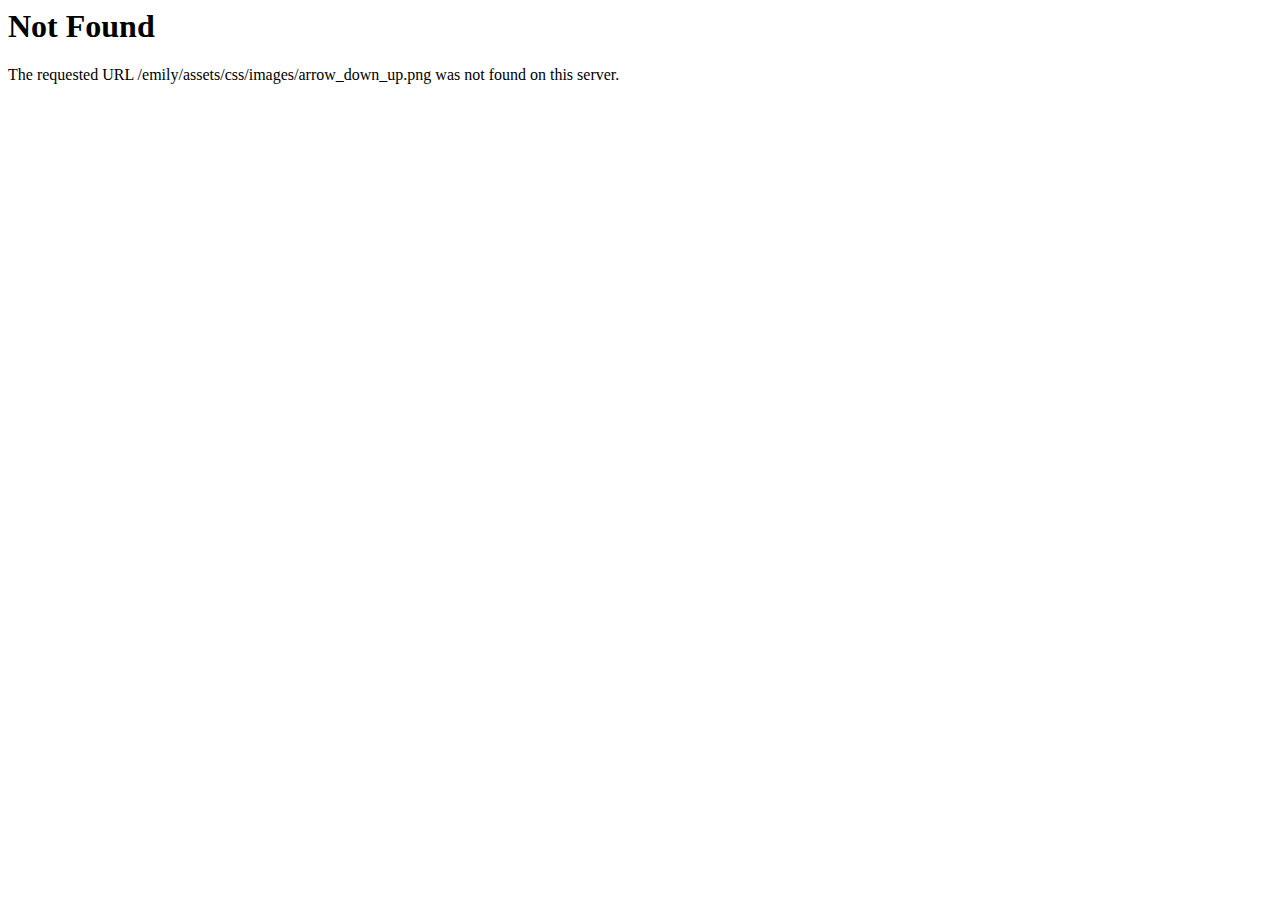
<file: assets/css/images/arrow_down_up.html>
<!DOCTYPE HTML PUBLIC "-//IETF//DTD HTML 2.0//EN">
<html><head>
<title>404 Not Found</title>
</head><body>
<h1>Not Found</h1>
<p>The requested URL /emily/assets/css/images/arrow_down_up.png was not found on this server.</p>
</body></html>
</file>
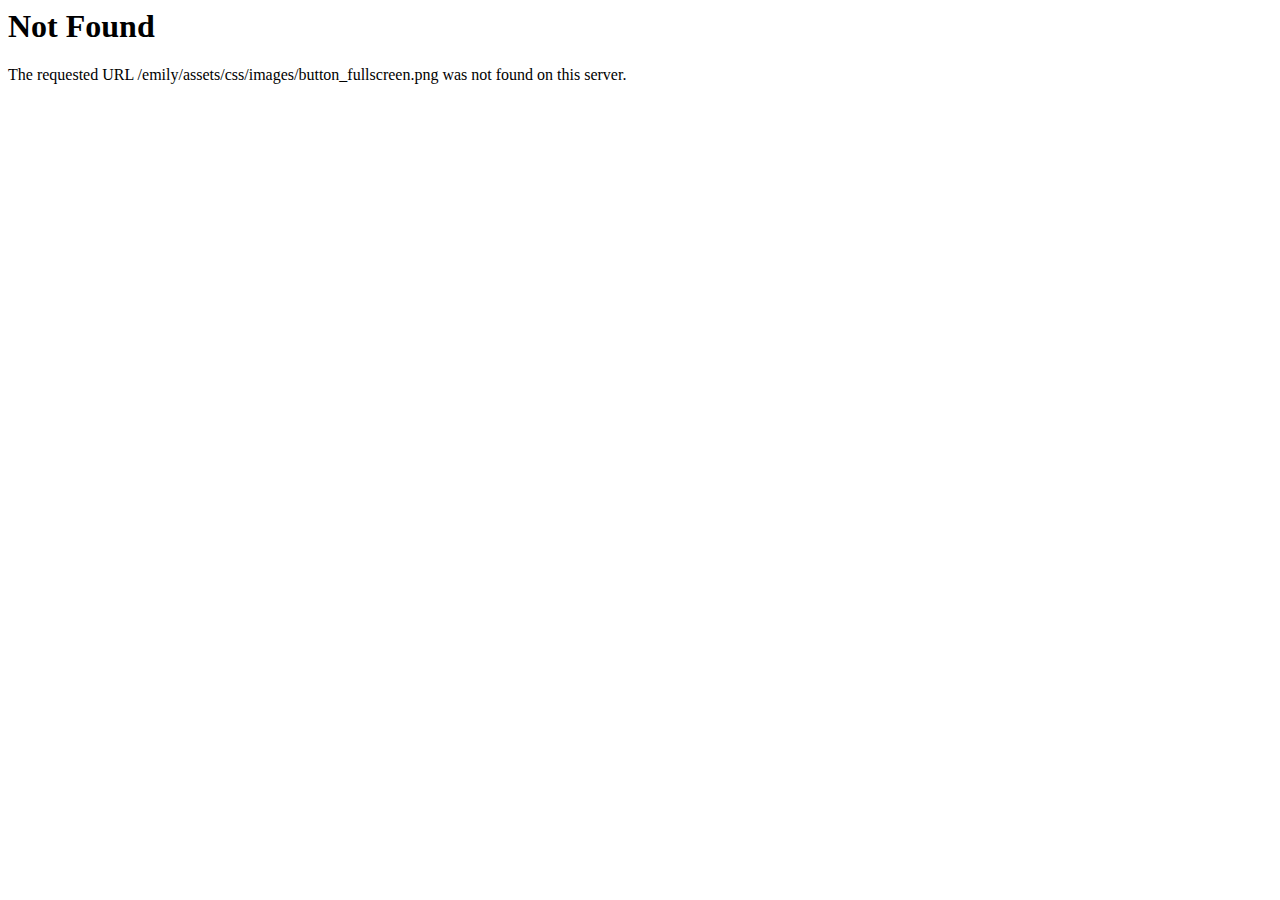
<file: assets/css/images/button_fullscreen.html>
<!DOCTYPE HTML PUBLIC "-//IETF//DTD HTML 2.0//EN">
<html><head>
<title>404 Not Found</title>
</head><body>
<h1>Not Found</h1>
<p>The requested URL /emily/assets/css/images/button_fullscreen.png was not found on this server.</p>
</body></html>
</file>
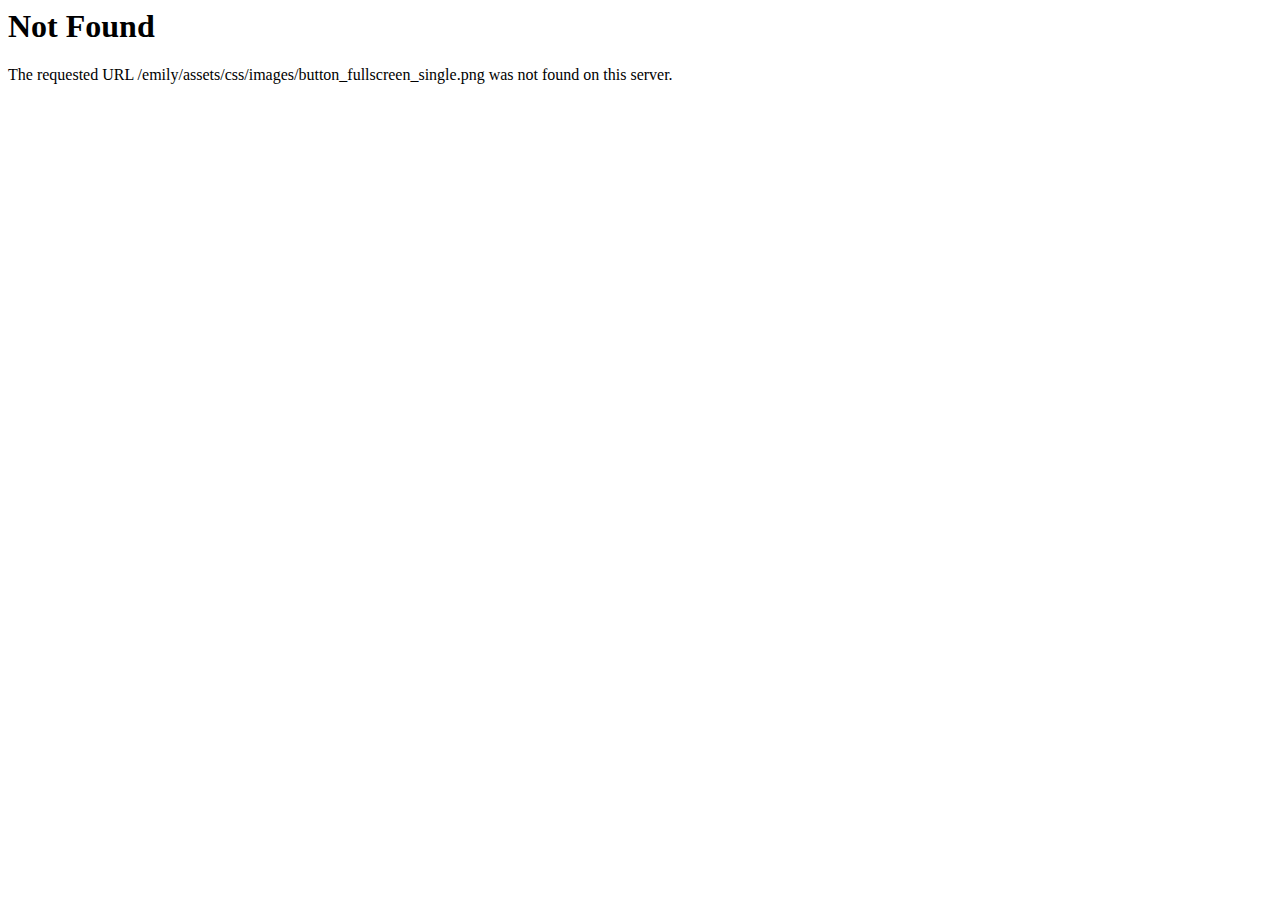
<file: assets/css/images/button_fullscreen_single.html>
<!DOCTYPE HTML PUBLIC "-//IETF//DTD HTML 2.0//EN">
<html><head>
<title>404 Not Found</title>
</head><body>
<h1>Not Found</h1>
<p>The requested URL /emily/assets/css/images/button_fullscreen_single.png was not found on this server.</p>
</body></html>
</file>
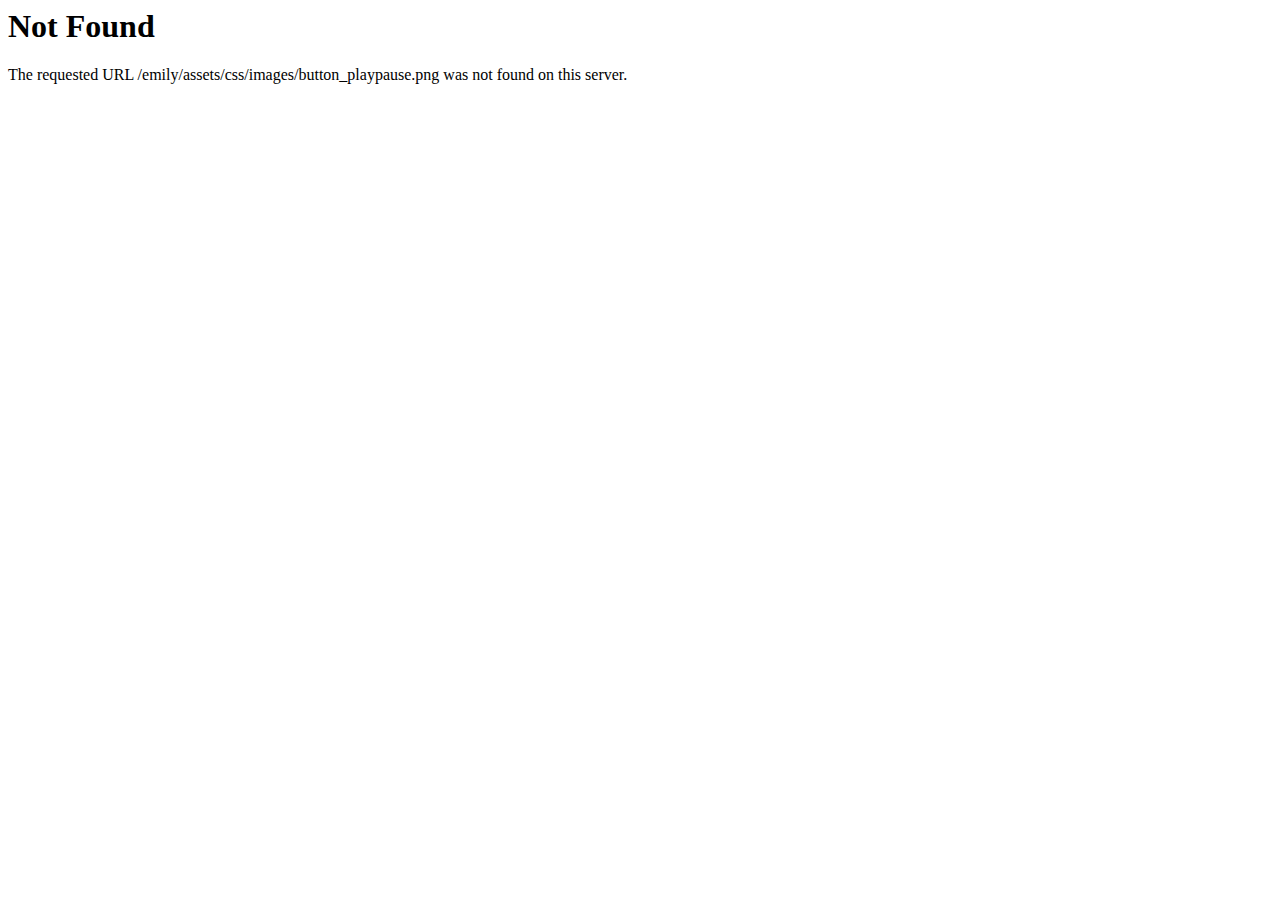
<file: assets/css/images/button_playpause.html>
<!DOCTYPE HTML PUBLIC "-//IETF//DTD HTML 2.0//EN">
<html><head>
<title>404 Not Found</title>
</head><body>
<h1>Not Found</h1>
<p>The requested URL /emily/assets/css/images/button_playpause.png was not found on this server.</p>
</body></html>
</file>
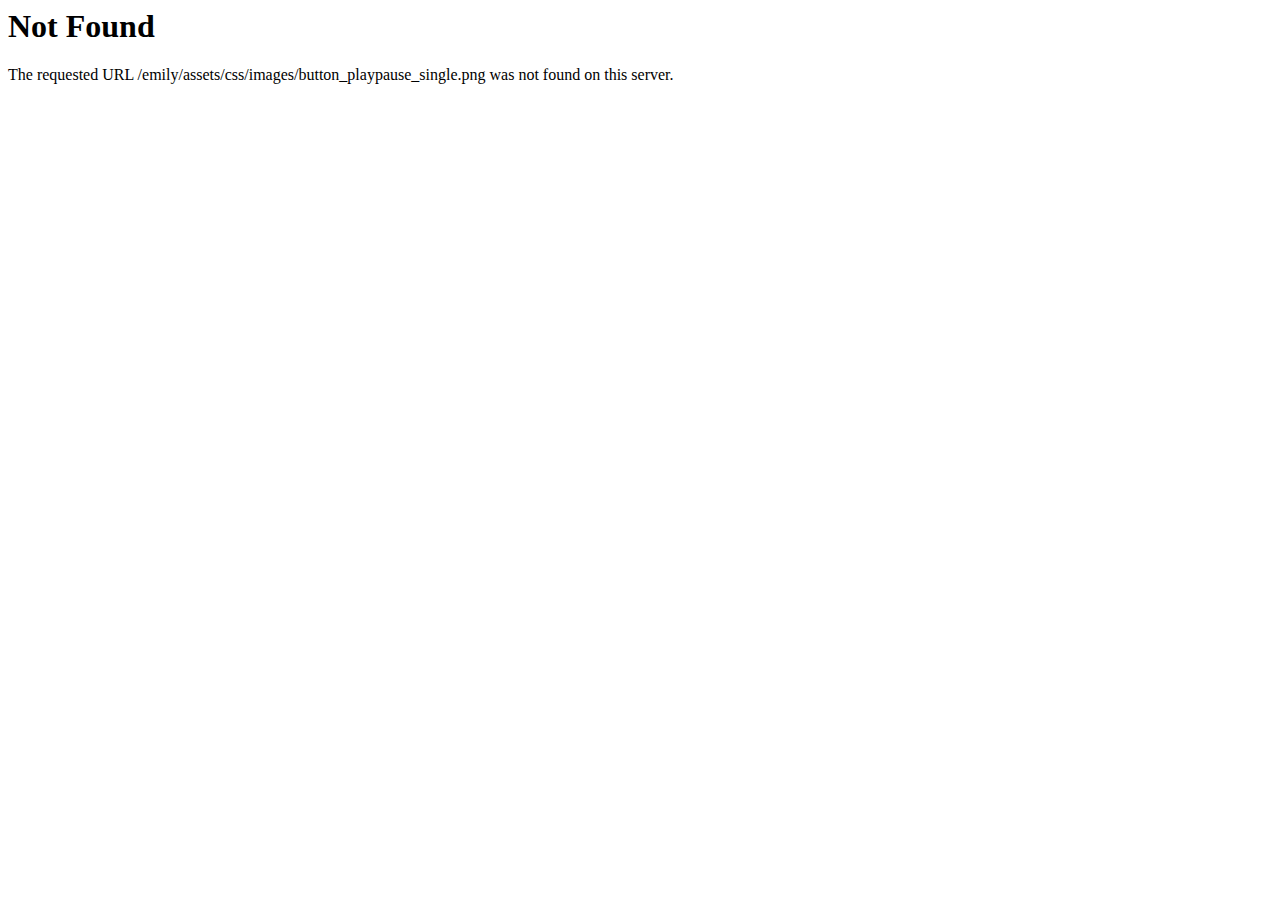
<file: assets/css/images/button_playpause_single.html>
<!DOCTYPE HTML PUBLIC "-//IETF//DTD HTML 2.0//EN">
<html><head>
<title>404 Not Found</title>
</head><body>
<h1>Not Found</h1>
<p>The requested URL /emily/assets/css/images/button_playpause_single.png was not found on this server.</p>
</body></html>
</file>
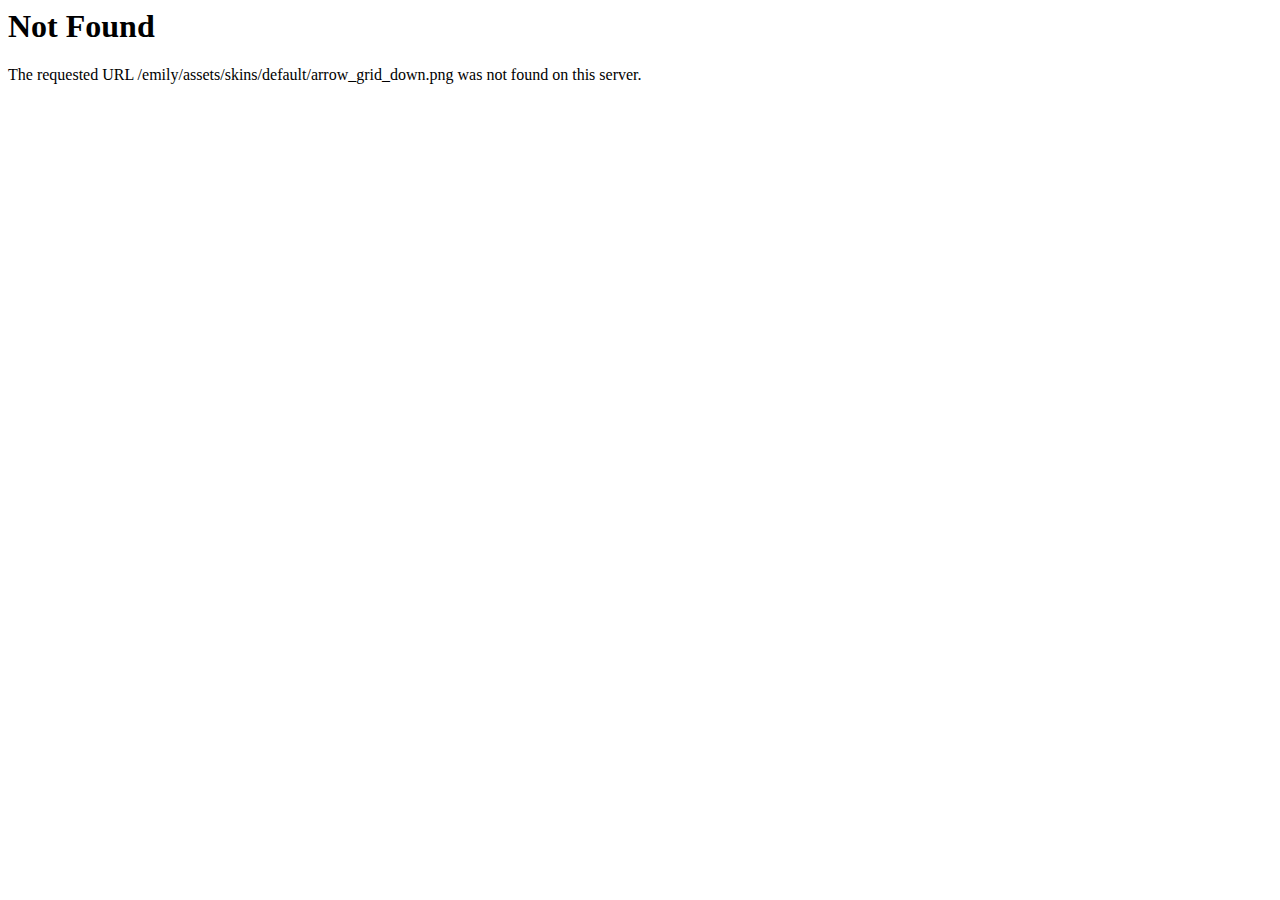
<file: assets/skins/default/arrow_grid_down.html>
<!DOCTYPE HTML PUBLIC "-//IETF//DTD HTML 2.0//EN">
<html><head>
<title>404 Not Found</title>
</head><body>
<h1>Not Found</h1>
<p>The requested URL /emily/assets/skins/default/arrow_grid_down.png was not found on this server.</p>
</body></html>
</file>
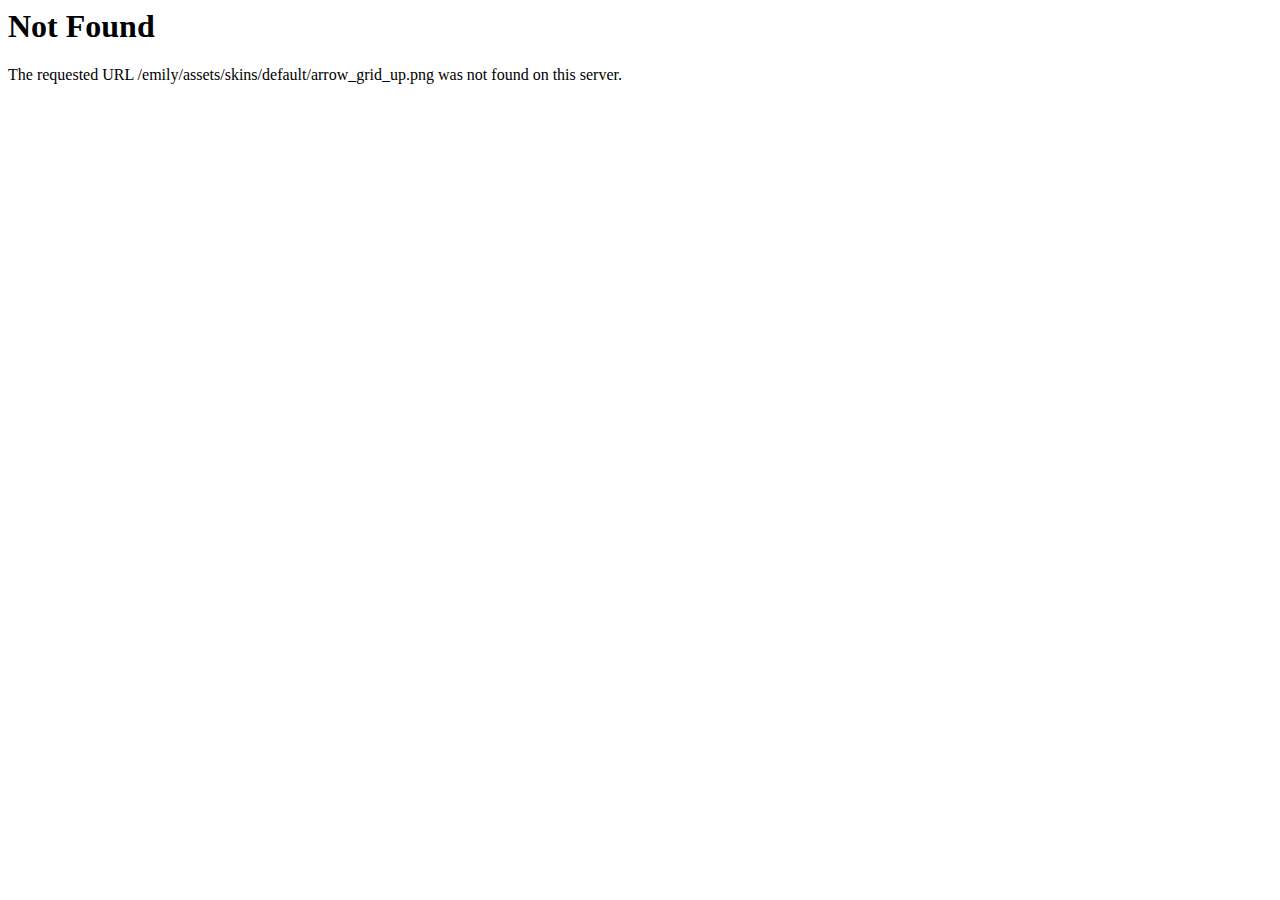
<file: assets/skins/default/arrow_grid_up.html>
<!DOCTYPE HTML PUBLIC "-//IETF//DTD HTML 2.0//EN">
<html><head>
<title>404 Not Found</title>
</head><body>
<h1>Not Found</h1>
<p>The requested URL /emily/assets/skins/default/arrow_grid_up.png was not found on this server.</p>
</body></html>
</file>
